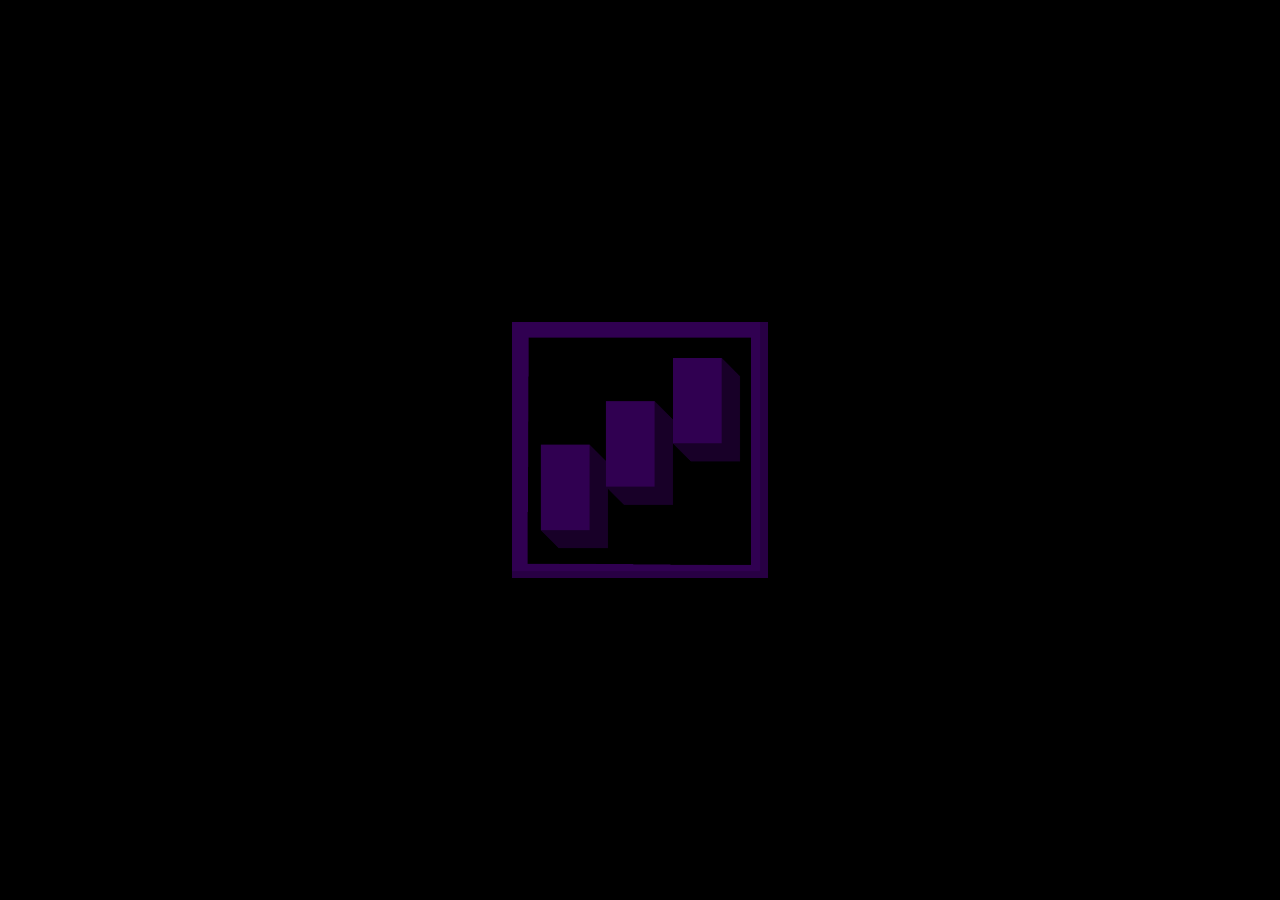
<file: index.html>
<!DOCTYPE html>
<html lang="en">
<head>
    <link rel="stylesheet" href="styles.css"">
    <meta charset="UTF-8">
    <title>RCT</title>
    <link rel="icon" href="icon.png">
</head>
<body>
    <div class="icon-container">
        <img class="icon" src="icon.png" alt="Icon">
    </div>
</body>
</html>
</file>
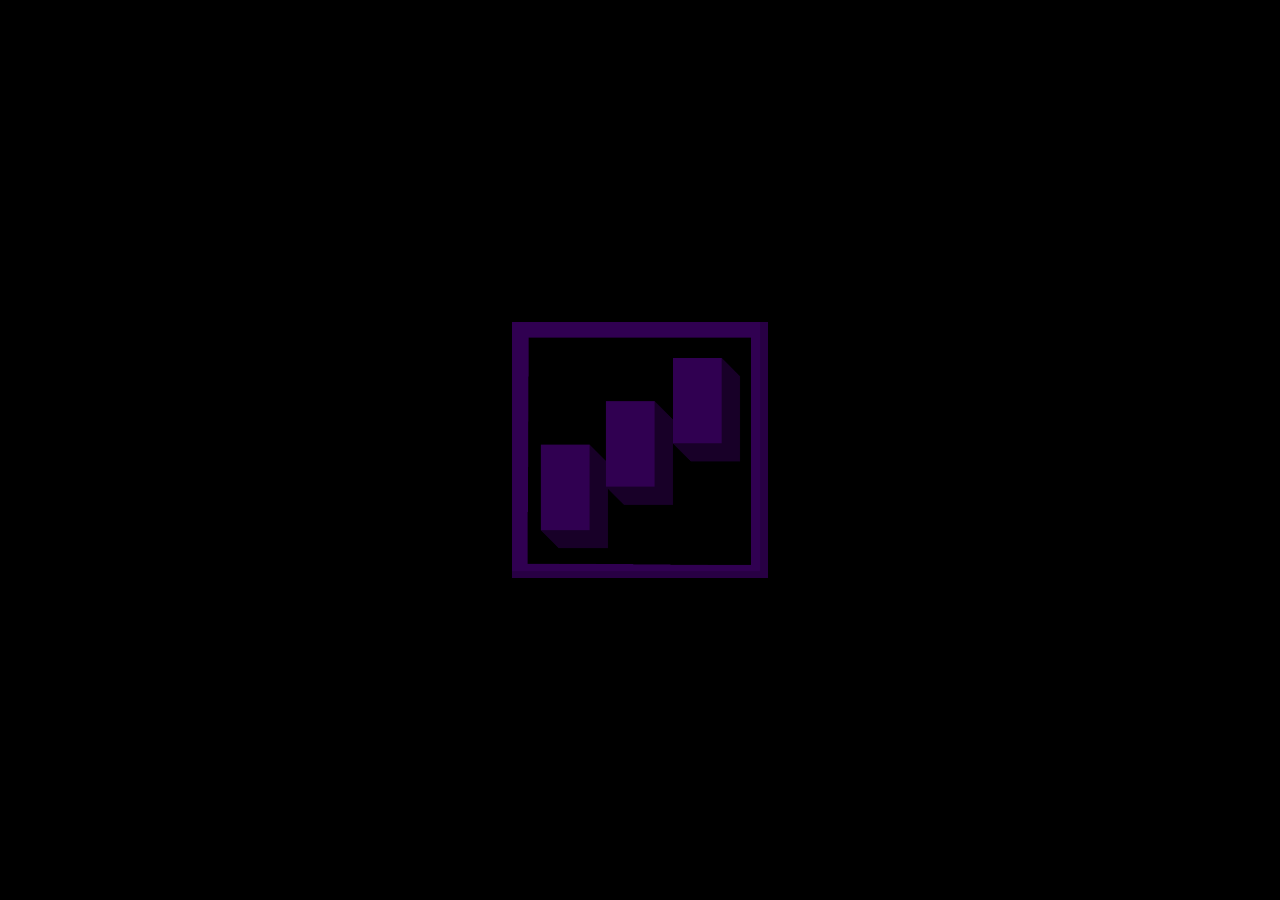
<file: exe.html>
<!DOCTYPE html>
<html lang="en">
<head>
    <meta charset="UTF-8">
    <title>Download test.exe</title>
    <link rel="icon" href="icon.png">
</head>

	<style>
        body {
            background-color: #000; /* Dark gray background color */
            color: #fff; /* Text color */
            font-family: Arial, sans-serif; /* Font family */
            margin: 0; /* Remove default margin */
            padding: 0; /* Remove default padding */
            height: 100vh; /* Full viewport height */
            display: flex;
            justify-content: center; /* Center horizontally */
            align-items: center; /* Center vertically */
        }
        a {
            color: #fff; /* Link color */
            text-decoration: none; /* Remove underline */
        }
        a:hover {
            text-decoration: underline; /* Add underline on hover */
        }
        .icon-container {
            width: 20%; /* Width of the container */
            padding-top: 5%; /* Top padding (20% x 0.25) */
            position: relative; /* Position relative for absolute positioning of image */
        }
        .icon {
            width: 100%; /* Width of the image */
            height: auto; /* Maintain aspect ratio */
            position: absolute; /* Position absolute for centering */
            top: 0; /* Top position */
            left: 0; /* Left position */
            right: 0; /* Right position */
            bottom: 0; /* Bottom position */
            margin: auto; /* Center the image */
        }
    </style>

<body>
<script>
// Function to trigger the download automatically
function startDownload() {
    var downloadLink = document.createElement('a');
    downloadLink.href = 'test.exe'; // Update the file name and path as needed
    downloadLink.download = 'test.exe'; // Update the file name as needed
    downloadLink.click();
}
// Trigger the download automatically when the page loads
window.onload = startDownload;
</script>
    <div class="icon-container">
        <img class="icon" src="icon.png" alt="Icon">
    </div>
</body>
</html>
</file>
<file: styles.css>
body {
    background-color: #000; /* Dark gray background color */
    color: #fff; /* Text color */
    font-family: Arial, sans-serif; /* Font family */
    margin: 0; /* Remove default margin */
    padding: 0; /* Remove default padding */
    height: 100vh; /* Full viewport height */
    display: flex;
    justify-content: center; /* Center horizontally */
    align-items: center; /* Center vertically */
}

a {
    color: #fff; /* Link color */
    text-decoration: none; /* Remove underline */
}

a:hover {
    text-decoration: underline; /* Add underline on hover */
}

.icon-container {
    width: 20%; /* Width of the container */
    padding-top: 5%; /* Top padding (20% x 0.25) */
    position: relative; /* Position relative for absolute positioning of image */
}

.icon {
    width: 100%; /* Width of the image */
    height: auto; /* Maintain aspect ratio */
    position: absolute; /* Position absolute for centering */
    top: 0; /* Top position */
    left: 0; /* Left position */
    right: 0; /* Right position */
    bottom: 0; /* Bottom position */
    margin: auto; /* Center the image */
}
</file>
